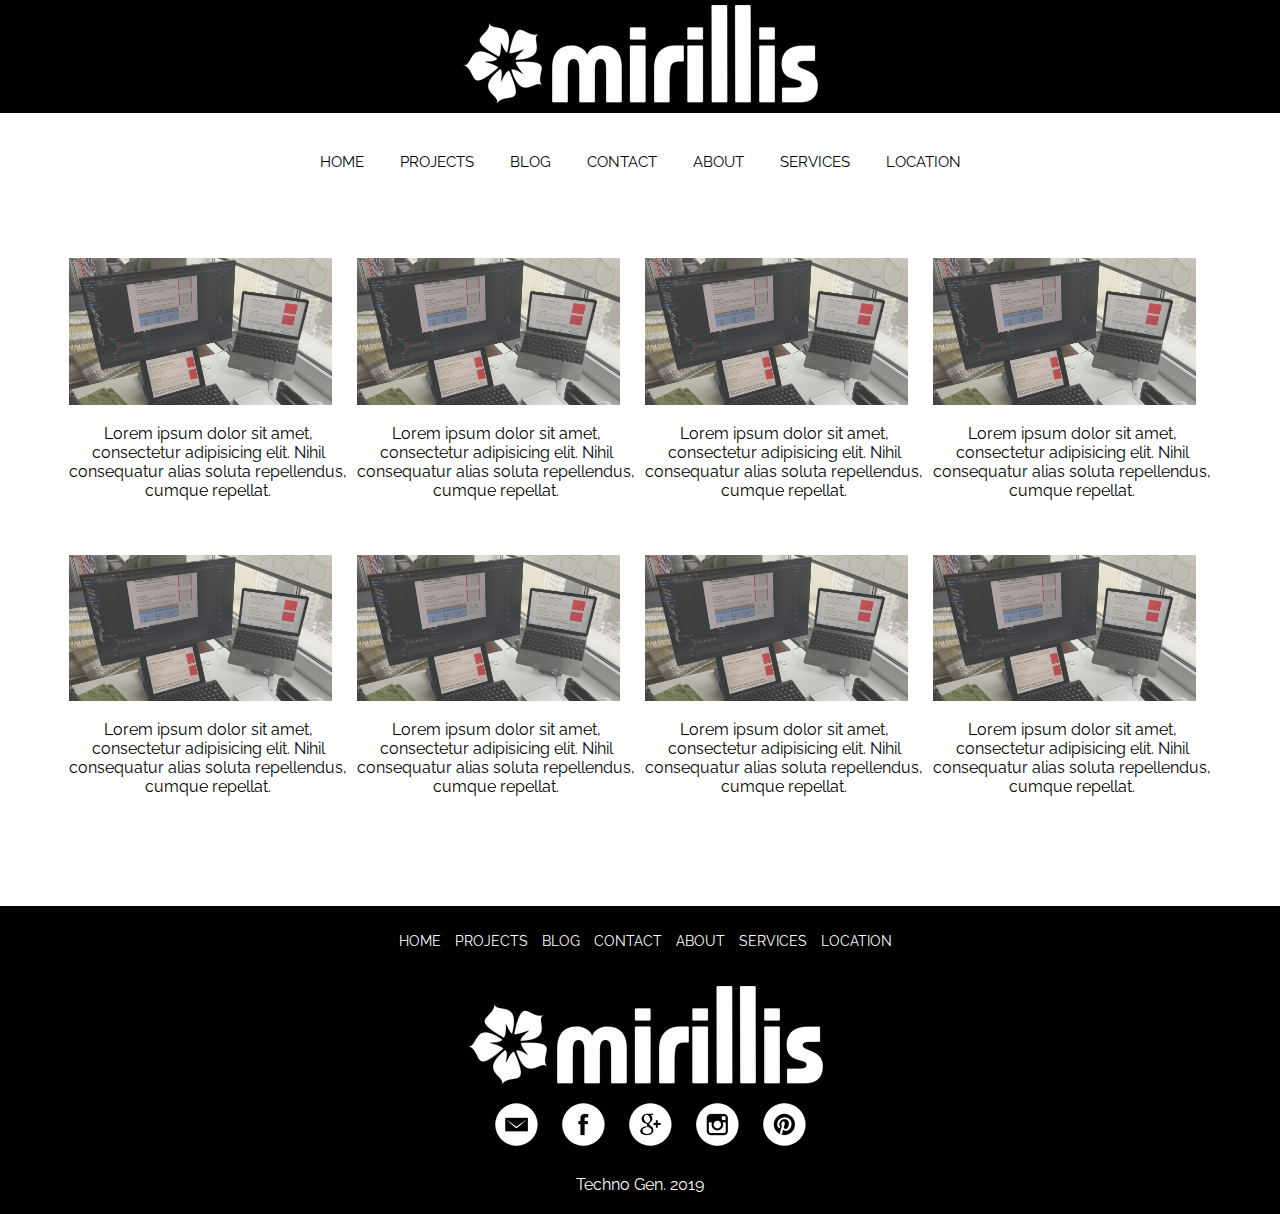
<file: projects.html>
<!DOCTYPE html>
<html lang="en">
<head>
  <meta charset="UTF-8">
  <title>Mirrilis for Git</title>
  <link rel="stylesheet" href="css/style.css">
  <link href="https://fonts.googleapis.com/css?family=Raleway" rel="stylesheet">
</head>
<body>

  <header>
    <div class="logo">
      <a href="index.html"><img class="graficlogo" src="img/logo.png" alt="Logo"></a>
    </div>
    <nav>
      <div class="topnav" id="myTopnav">
        <a class="home" href="index.html">HOME</a>
        <a href="projects.html">PROJECTS</a>
        <a href="blog.html">BLOG</a>
        <a href="contact.html">CONTACT</a>
        <a href="about.html">ABOUT</a>
        <a href="service.html">SERVICES</a>
        <a href="location.html">LOCATION</a>
        <a id="menu" href="#" class="icon">&#9776;</a>
      </div>
    </nav>
  </header>
  <main class="project">
    <div class="gallery">
      <div class="photo-itm"><img src="img/external.jpg" alt="Picture didn't download!">
        <p>Lorem ipsum dolor sit amet, consectetur adipisicing elit. Nihil consequatur alias soluta repellendus, cumque repellat.</p>
      </div>
      <div class="photo-itm"><img src="img/external.jpg" alt="Picture didn't download!">
        <p>Lorem ipsum dolor sit amet, consectetur adipisicing elit. Nihil consequatur alias soluta repellendus, cumque repellat.</p>
      </div>
      <div class="photo-itm"><img src="img/external.jpg" alt="Picture didn't download!">
        <p>Lorem ipsum dolor sit amet, consectetur adipisicing elit. Nihil consequatur alias soluta repellendus, cumque repellat.</p>
      </div>
      <div class="photo-itm"><img src="img/external.jpg" alt="Picture didn't download!">
        <p>Lorem ipsum dolor sit amet, consectetur adipisicing elit. Nihil consequatur alias soluta repellendus, cumque repellat.</p>
      </div>
      <div class="photo-itm"><img src="img/external.jpg" alt="Picture didn't download!">
        <p>Lorem ipsum dolor sit amet, consectetur adipisicing elit. Nihil consequatur alias soluta repellendus, cumque repellat.</p>
      </div>
      <div class="photo-itm"><img src="img/external.jpg" alt="Picture didn't download!">
        <p>Lorem ipsum dolor sit amet, consectetur adipisicing elit. Nihil consequatur alias soluta repellendus, cumque repellat.</p>
      </div>
      <div class="photo-itm"><img src="img/external.jpg" alt="Picture didn't download!">
        <p>Lorem ipsum dolor sit amet, consectetur adipisicing elit. Nihil consequatur alias soluta repellendus, cumque repellat.</p>
      </div>
      <div class="photo-itm"><img src="img/external.jpg" alt="Picture didn't download!">
        <p>Lorem ipsum dolor sit amet, consectetur adipisicing elit. Nihil consequatur alias soluta repellendus, cumque repellat.</p>
      </div>
    </div>
  </main>
  <footer>
    <nav>
      <a class="home" href="index.html">HOME</a>
      <a href="projects.html">PROJECTS</a>
      <a href="blog.html">BLOG</a>
      <a href="contact.html">CONTACT</a>
      <a href="about.html">ABOUT</a>
      <a href="service.html">SERVICES</a>
      <a href="location.html">LOCATION</a>
    </nav>
    <div class="logo">
      <a href="index.html"><img class="graficlogo" src="img/logo.png" alt=""></a>
    </div>
    <div class="social">
      <a href="#"><img src="img/icon1.png" alt=""></a>
      <a href="#"><img src="img/icon2.png" alt=""></a>
      <a href="#"><img src="img/icon3.png" alt=""></a>
      <a href="#"><img src="img/icon4.png" alt=""></a>
      <a href="#"><img src="img/icon5.png" alt=""></a>
    </div>
    <p>Techno Gen. 2019</p>
  </footer>
</file>
<file: css/style.css>
* {
  margin: 0;
  padding: 0;
}

a {
  text-decoration: none;
}

li {
  text-decoration: none;
  list-style: none;
}

body {
  font-family: 'Raleway', sans-serif;
}

.logo {
  background-color: #000;
  width: 100%;
  display: flex;
  justify-content: center;
}

.graficlogo {
  padding: 5px;
  max-width: 100%;
  box-sizing: border-box;
}

nav {
  margin: auto;
  width: 800px;
  height: 50px;
}

.topnav {
  background-color: #fff;
  font-size: 14px;
  margin-top: 40px;
  text-align: center;
}

.topnav a {
  text-align: center;
  color: #000;
  padding: 14px 16px;
  font-size: 15px;
}

.topnav a:hover {
  border-bottom: 2px solid #000;
}

.topnav .icon {
  display: none;
}

.mw-100 {
  max-width: 100%;
  min-width: 100%;
}

.advantages_container {
  display: flex;
  justify-content: center;
}

.advantages {
  width: 70%;
  display: flex;
  justify-content: space-between;
  text-align: center;
  flex-wrap: wrap;
  padding-top: 80px;
  padding-bottom: 80px;
}

.advantages_items {
  width: 30%;
  padding-bottom: 70px;
}

footer {
  width: 100%;
  height: auto;
  background-color: black;
  margin: 0 auto;
  text-align: center;
  padding-top: 25px;
}

footer a {
  color: white;
  font-size: 14px;
  margin-left: 10px;
}

footer p {
  color: white;
  margin-top: 20px;
  padding-bottom: 20px;
}

footer nav a:hover {
  border-bottom: 1px solid white;
}

.social img {
  margin-left: 10px;
  margin-bottom: 5px;
  margin-top: 10px;
}

.social img:hover {
  background-color: #494949;
  border-radius: 50%;
}

/* Projects.html css */

.gallery {
  width: 90%;
  margin: auto;
  display: flex;
  flex-wrap: wrap;
  margin-bottom: 110px;
}

.photo-itm {
  width: 25%;
  display: inline;
  text-align: center;
  margin-top: 50px;
}

.photo-itm img {
  box-sizing: border-box;
  max-width: 100%;
  opacity: 0.8;
  padding: 5px;
  padding-right: 20px;
  margin-bottom: 10px;
}

.photo-itm img:hover {
  opacity: 1;
  transition: all 0.4s;
}

/* blog.html styles */
.blog-container {
  background: #fafafa;
  border-radius: 5px;
  box-shadow: rgba(0, 0, 0, 0.2) 0 4px 2px -2px;
  font-weight: 100;
  margin: 48px auto;
  width: 50rem;
  /*flip settings*/
  /*position: relative;)*/
}

.blog-container a:hover {
  border-color: #ff4d4d;
  color: #ff4d4d;
}

.blog-cover {
  background: url(../img/priroda.jpg);
  background-size: cover;
  border-radius: 5px 5px 0 0;
  height: 15rem;
  box-shadow: inset rgba(0, 0, 0, 0.2) 0 64px 64px 16px;
}

.blog-body {
  margin: 0 auto;
  width: 80%;
}

.blog-title h1 a{
  color: #333;
  font-weight: 100;
}

.blog-text p {
  color: #4d4d4d;
}

.blog-tags ul {
  display: flex;
  flex-direction: row;
  flex-wrap: wrap;
  list-style: none;
  padding-left: 0;
}

.blog-tags li + li {
  margin-left: 0.5rem;
}

.blog-tags a {
  border: 1px solid #999999;
  border-radius: 3px;
  color: #999999;
  font-size: .75rem;
  height: 1.5rem;
  line-height: 1.5rem;
  letter-spacing: 1px; /* Отступы между буквами */
  padding: 0 .5rem;
  text-align: center;
  text-transform: uppercase;
  white-space: nowrap;
  width: 5rem;
}

.blog-footer {
  border-top: 1px solid #e6e6e6;
  margin: 0 auto;
  padding-bottom: .125rem;
  width: 80%;
}

.blog-footer ul {
  list-style: none;
  display: flex;
  flex: row wrap;
  justify-content: flex-end;
  padding-left: 0;
}

.blog-footer li {
  color: #999999;
  font-size: .75rem;
  height: 1.5rem;
  text-align: center;
  text-transform: uppercase;
  position: relative;
  white-space: nowrap;
  padding-top: 7px;
}

.published-date {
  border: 1px solid #999999;
  border-radius: 3px;
  padding: 0 .5rem;
}


@media screen and (max-width: 768px) {
  .topnav a:not(:first-child) {
    display: none;
  }
  .topnav a.icon{
    float: right;
    margin-top: -17px;
    display: block;
    color: black;
  }
  nav {
    width: 100%;
    height: 100px;
  }
  .topnav.responsive {
    position: relative;
  }
  .topnav.responsive a.icon {
    position: absolute;
    right: 0;
    top: 0;
  }
  .topnav.responsive a {
    float: none; /*Чтобы определялись в колонку*/
    display: block;
    text-align: left;
  }
  .advantages_items {
    width: 45%;
  }
}

/* Contacts css */
.groupphoto {
  position: relative;
  margin: 48px auto;
}


@media screen and (max-width: 420px){
  .advantages {
    flex-direction: column;
  }
  .advantages_items {
    width: 100%;
  }
}
</file>
